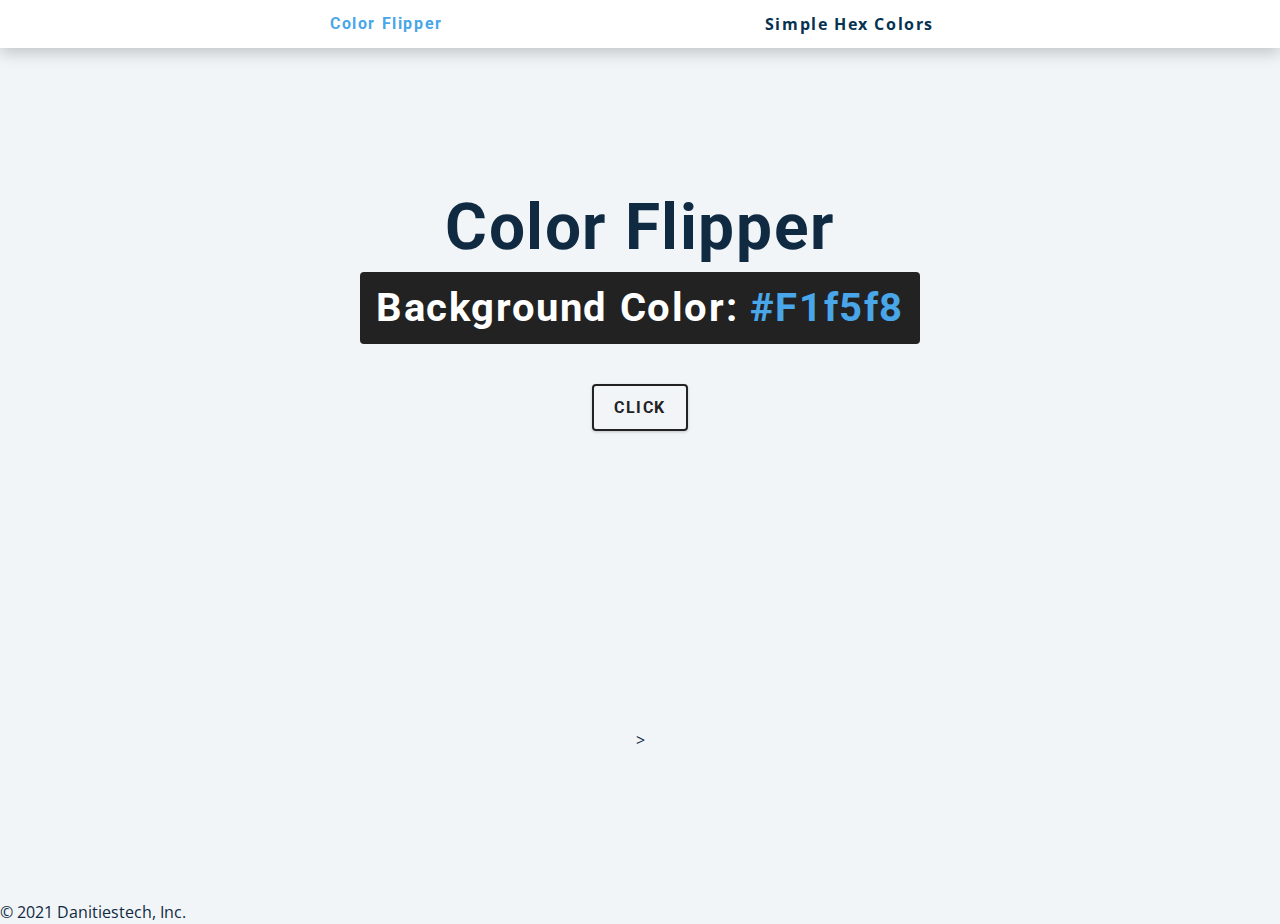
<file: color-fliper/index.html>
<!DOCTYPE html>
<html lang="en">
  <head>
    <meta charset="UTF-8" />
    <meta name="viewport" content="width=device-width, initial-scale=1.0" />
    <title>Color Flipper</title>

    <!-- styles -->
    <link rel="stylesheet" href="styles.css" />
  </head>
  <body>
      <nav>
          <div class="nav-center">
            <h4>color flipper</h4>
              <ul class="nav-links">
                  <li><a href="#"> Simple Hex Colors</a></li>
              </ul>
          </div>
      </nav>
      <main>
      <div class="container">
        <h1>color flipper</h1>
        <h2> Background color: <span class="color">#f1f5f8</span></h2>
        <button class="btn btn-hero" id="btn">click</button>
      </div>>
    </main>
    <!-- javascript -->
    <script src="app.js"></script>
  </body>
</html>
© 2021 Danitiestech, Inc.
</file>
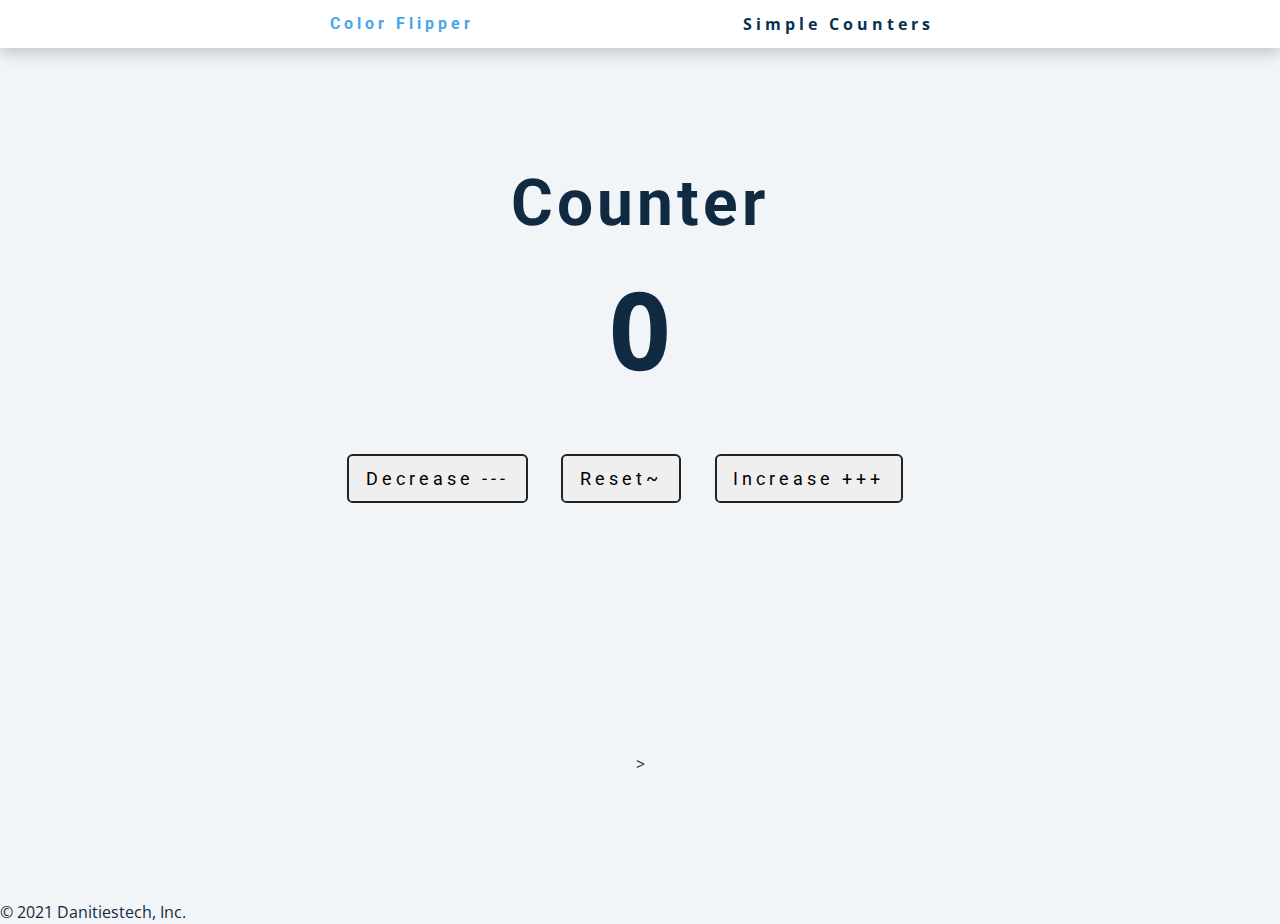
<file: counter/index.html>
<!DOCTYPE html>
<html lang="en">
  <head>
    <meta charset="UTF-8" />
    <meta name="viewport" content="width=device-width, initial-scale=1.0" />
    <title>Counter</title>

    <!-- styles -->
    <link rel="stylesheet" href="styles.css" />
  </head>
  <body>
    <nav>
      <div class="nav-center">
        <h4>color flipper</h4>
        <ul class="nav-links">
          <li><a href="#"> Simple counters</a></li>
        </ul>
      </div>
    </nav>
    <main>
      <div class="container">
        <h1>Counter</h1>
        <span id="value">0</span>
        <div class="btn-container">
          <button class="btn decrease">Decrease ---</button>
          <button class="btn reset">Reset~</button>
          <button class="btn increase">Increase +++</button>
        </div>
      </div>
      >
    </main>
    <!-- javascript -->
    <script src="app.js"></script>
  </body>
</html>
© 2021 Danitiestech, Inc.
</file>
<file: color-fliper/styles.css>
/*
=============== 
Fonts
===============
*/
@import url("https://fonts.googleapis.com/css?family=Open+Sans|Roboto:400,700&display=swap");

/*
=============== 
Variables
===============
*/

:root {
  /* dark shades of primary color*/
  --clr-primary-1: hsl(205, 86%, 17%);
  --clr-primary-2: hsl(205, 77%, 27%);
  --clr-primary-3: hsl(205, 72%, 37%);
  --clr-primary-4: hsl(205, 63%, 48%);
  /* primary/main color */
  --clr-primary-5: hsl(205, 78%, 60%);
  /* lighter shades of primary color */
  --clr-primary-6: hsl(205, 89%, 70%);
  --clr-primary-7: hsl(205, 90%, 76%);
  --clr-primary-8: hsl(205, 86%, 81%);
  --clr-primary-9: hsl(205, 90%, 88%);
  --clr-primary-10: hsl(205, 100%, 96%);
  /* darkest grey - used for headings */
  --clr-grey-1: hsl(209, 61%, 16%);
  --clr-grey-2: hsl(211, 39%, 23%);
  --clr-grey-3: hsl(209, 34%, 30%);
  --clr-grey-4: hsl(209, 28%, 39%);
  /* grey used for paragraphs */
  --clr-grey-5: hsl(210, 22%, 49%);
  --clr-grey-6: hsl(209, 23%, 60%);
  --clr-grey-7: hsl(211, 27%, 70%);
  --clr-grey-8: hsl(210, 31%, 80%);
  --clr-grey-9: hsl(212, 33%, 89%);
  --clr-grey-10: hsl(210, 36%, 96%);
  --clr-white: #fff;
  --clr-red-dark: hsl(360, 67%, 44%);
  --clr-red-light: hsl(360, 71%, 66%);
  --clr-green-dark: hsl(125, 67%, 44%);
  --clr-green-light: hsl(125, 71%, 66%);
  --clr-black: #222;
  --ff-primary: "Roboto", sans-serif;
  --ff-secondary: "Open Sans", sans-serif;
  --transition: all 0.3s linear;
  --spacing: 0.1rem;
  --radius: 0.25rem;
  --light-shadow: 0 5px 15px rgba(0, 0, 0, 0.1);
  --dark-shadow: 0 5px 15px rgba(0, 0, 0, 0.2);
  --max-width: 1170px;
  --fixed-width: 620px;
}
/*
=============== 
Global Styles
===============
*/

*,
::after,
::before {
  margin: 0;
  padding: 0;
  box-sizing: border-box;
}
body {
  font-family: var(--ff-secondary);
  background: var(--clr-grey-10);
  color: var(--clr-grey-1);
  line-height: 1.5;
  font-size: 0.875rem;
}
ul {
  list-style-type: none;
}
a {
  text-decoration: none;
}
h1,
h2,
h3,
h4 {
  letter-spacing: var(--spacing);
  text-transform: capitalize;
  line-height: 1.25;
  margin-bottom: 0.75rem;
  font-family: var(--ff-primary);
}
h1 {
  font-size: 3rem;
}
h2 {
  font-size: 2rem;
}
h3 {
  font-size: 1.25rem;
}
h4 {
  font-size: 0.875rem;
}
p {
  margin-bottom: 1.25rem;
  color: var(--clr-grey-5);
}
@media screen and (min-width: 800px) {
  h1 {
    font-size: 4rem;
  }
  h2 {
    font-size: 2.5rem;
  }
  h3 {
    font-size: 1.75rem;
  }
  h4 {
    font-size: 1rem;
  }
  body {
    font-size: 1rem;
  }
  h1,
  h2,
  h3,
  h4 {
    line-height: 1;
  }
}
/*  global classes */

/* section */
.section {
  padding: 5rem 0;
}

.section-center {
  width: 90vw;
  margin: 0 auto;
  max-width: 1170px;
}
@media screen and (min-width: 992px) {
  .section-center {
    width: 95vw;
  }
}
main {
  min-height: 100vh;
  display: grid;
  place-items: center;
}

/*
=============== 
Nav
===============
*/
nav {
  background: var(--clr-white);
  height: 3rem;
  display: grid;
  align-items: center;
  box-shadow: var(--dark-shadow);
}
.nav-center {
  width: 90vw;
  max-width: var(--fixed-width);
  margin: 0 auto;
  display: flex;
  align-items: center;
  justify-content: space-between;
}
.nav-center h4 {
  margin-bottom: 0;
  color: var(--clr-primary-5);
  right: 18px;
}
.nav-links {
  display: flex;
}
nav a {
  text-transform: capitalize;
  font-weight: 700;
  font-size: 1rem;
  color: var(--clr-primary-1);
  letter-spacing: var(--spacing);
  margin-right: 1rem;
}
nav a:hover {
  color: var(--clr-primary-5);
}
/*
=============== 
Container
===============
*/
main {
  min-height: calc(100vh - 3rem);
  display: grid;
  place-items: center;
}
.container {
  text-align: center;
}
.container h2 {
  background: var(--clr-black);
  color: var(--clr-white);
  padding: 1rem;
  border-radius: var(--radius);
  margin-bottom: 2.5rem;
}
.color {
  color: var(--clr-primary-5);
}
.btn-hero {
  font-family: var(--ff-primary);
  text-transform: uppercase;
  background: transparent;
  color: var(--clr-black);
  letter-spacing: var(--spacing);
  display: inline-block;
  font-weight: 700;
  transition: var(--transition);
  border: 2px solid var(--clr-black);
  cursor: pointer;
  box-shadow: 0 1px 3px rgba(0, 0, 0, 0.2);
  border-radius: var(--radius);
  font-size: 1rem;
  padding: 0.75rem 1.25rem;
}
.btn-hero:hover {
  color: var(--clr-white);
  background: var(--clr-black);
}
</file>
<file: counter/styles.css>
/*
=============== 
Fonts
===============
*/
@import url("https://fonts.googleapis.com/css?family=Open+Sans|Roboto:400,700&display=swap");

/*
=============== 
Variables
===============
*/

:root {
  /* dark shades of primary color*/
  --clr-primary-1: hsl(205, 86%, 17%);
  --clr-primary-2: hsl(205, 77%, 27%);
  --clr-primary-3: hsl(205, 72%, 37%);
  --clr-primary-4: hsl(205, 63%, 48%);
  /* primary/main color */
  --clr-primary-5: hsl(205, 78%, 60%);
  /* lighter shades of primary color */
  --clr-primary-6: hsl(205, 89%, 70%);
  --clr-primary-7: hsl(205, 90%, 76%);
  --clr-primary-8: hsl(205, 86%, 81%);
  --clr-primary-9: hsl(205, 90%, 88%);
  --clr-primary-10: hsl(205, 100%, 96%);
  /* darkest grey - used for headings */
  --clr-grey-1: hsl(209, 61%, 16%);
  --clr-grey-2: hsl(211, 39%, 23%);
  --clr-grey-3: hsl(209, 34%, 30%);
  --clr-grey-4: hsl(209, 28%, 39%);
  /* grey used for paragraphs */
  --clr-grey-5: hsl(210, 22%, 49%);
  --clr-grey-6: hsl(209, 23%, 60%);
  --clr-grey-7: hsl(211, 27%, 70%);
  --clr-grey-8: hsl(210, 31%, 80%);
  --clr-grey-9: hsl(212, 33%, 89%);
  --clr-grey-10: hsl(210, 36%, 96%);
  --clr-white: #fff;
  --clr-red-dark: hsl(360, 67%, 44%);
  --clr-red-light: hsl(360, 71%, 66%);
  --clr-green-dark: hsl(125, 67%, 44%);
  --clr-green-light: hsl(125, 71%, 66%);
  --clr-black: #222;
  --ff-primary: "Roboto", sans-serif;
  --ff-secondary: "Open Sans", sans-serif;
  --transition: all 0.3s linear;
  --spacing: 0.25rem;
  --radius: 0.25rem;
  --light-shadow: 0 5px 15px rgba(0, 0, 0, 0.1);
  --dark-shadow: 0 5px 15px rgba(0, 0, 0, 0.2);
  --max-width: 1170px;
  --fixed-width: 620px;
}
/*
=============== 
Global Styles
===============
*/

*,
::after,
::before {
  margin: 0;
  padding: 0;
  box-sizing: border-box;
}
body {
  font-family: var(--ff-secondary);
  background: var(--clr-grey-10);
  color: var(--clr-grey-1);
  line-height: 1.5;
  font-size: 0.875rem;
}
ul {
  list-style-type: none;
}
a {
  text-decoration: none;
}
h1,
h2,
h3,
h4 {
  letter-spacing: var(--spacing);
  text-transform: capitalize;
  line-height: 1.25;
  margin-bottom: 0.75rem;
  font-family: var(--ff-primary);
}
h1 {
  font-size: 3rem;
}
h2 {
  font-size: 2rem;
}
h3 {
  font-size: 1.25rem;
}
h4 {
  font-size: 0.875rem;
}
p {
  margin-bottom: 1.25rem;
  color: var(--clr-grey-5);
}
@media screen and (min-width: 800px) {
  h1 {
    font-size: 4rem;
  }
  h2 {
    font-size: 2.5rem;
  }
  h3 {
    font-size: 1.75rem;
  }
  h4 {
    font-size: 1rem;
  }
  body {
    font-size: 1rem;
  }
  h1,
  h2,
  h3,
  h4 {
    line-height: 1;
  }
}
/*  global classes */

/* section */
.section {
  padding: 5rem 0;
}

.section-center {
  width: 90vw;
  margin: 0 auto;
  max-width: 1170px;
}
@media screen and (min-width: 992px) {
  .section-center {
    width: 95vw;
  }
}
main {
  min-height: 100vh;
  display: grid;
  place-items: center;
}

/*
=============== 
Nav
===============
*/
nav {
  background: var(--clr-white);
  height: 3rem;
  display: grid;
  align-items: center;
  box-shadow: var(--dark-shadow);
}
.nav-center {
  width: 90vw;
  max-width: var(--fixed-width);
  margin: 0 auto;
  display: flex;
  align-items: center;
  justify-content: space-between;
}
.nav-center h4 {
  margin-bottom: 0;
  color: var(--clr-primary-5);
  right: 18px;
}
.nav-links {
  display: flex;
}
nav a {
  text-transform: capitalize;
  font-weight: 700;
  font-size: 1rem;
  color: var(--clr-primary-1);
  letter-spacing: var(--spacing);
  margin-right: 1rem;
}
nav a:hover {
  color: var(--clr-primary-5);
}
/*
=============== 
Container
===============
*/
main {
  min-height: calc(100vh - 3rem);
  display: grid;
  place-items: center;
}
.container {
  text-align: center;
}
.container h2 {
  background: var(--clr-black);
  color: var(--clr-white);
  padding: 1rem;
  border-radius: var(--radius);
  margin-bottom: 2.5rem;
}
.color {
  color: var(--clr-primary-5);
}
/* .btn-containe {
  font-family: var(--ff-primary);
  text-transform: uppercase;
  background: transparent;
  color: var(--clr-black);
  letter-spacing: var(--spacing);
  display: inline-block;
  font-weight: 700;
  transition: var(--transition);
  border: 2px solid var(--clr-black);
  cursor: pointer;
  box-shadow: 0 1px 3px rgba(0, 0, 0, 0.2);
  border-radius: var(--radius);
  font-size: 1rem;
  padding: 0.75rem 1.25rem;
} */
.btn {
  font-family: var(--ff-primary);
  border: 2px solid var(--clr-black);
  font-size: large;
  margin-top: 2.75rem;
  margin-right: 1.85rem;
  padding: 0.75rem 1.05rem;
  border-radius: 0.35rem;
  letter-spacing: var(--spacing);

  transition: var(--transition);
}
.btn:hover {
  color: var(--clr-white);
  background: var(--clr-black);
}
span{
  font-size: 6.75rem;
  font-weight: 700;
}
</file>
